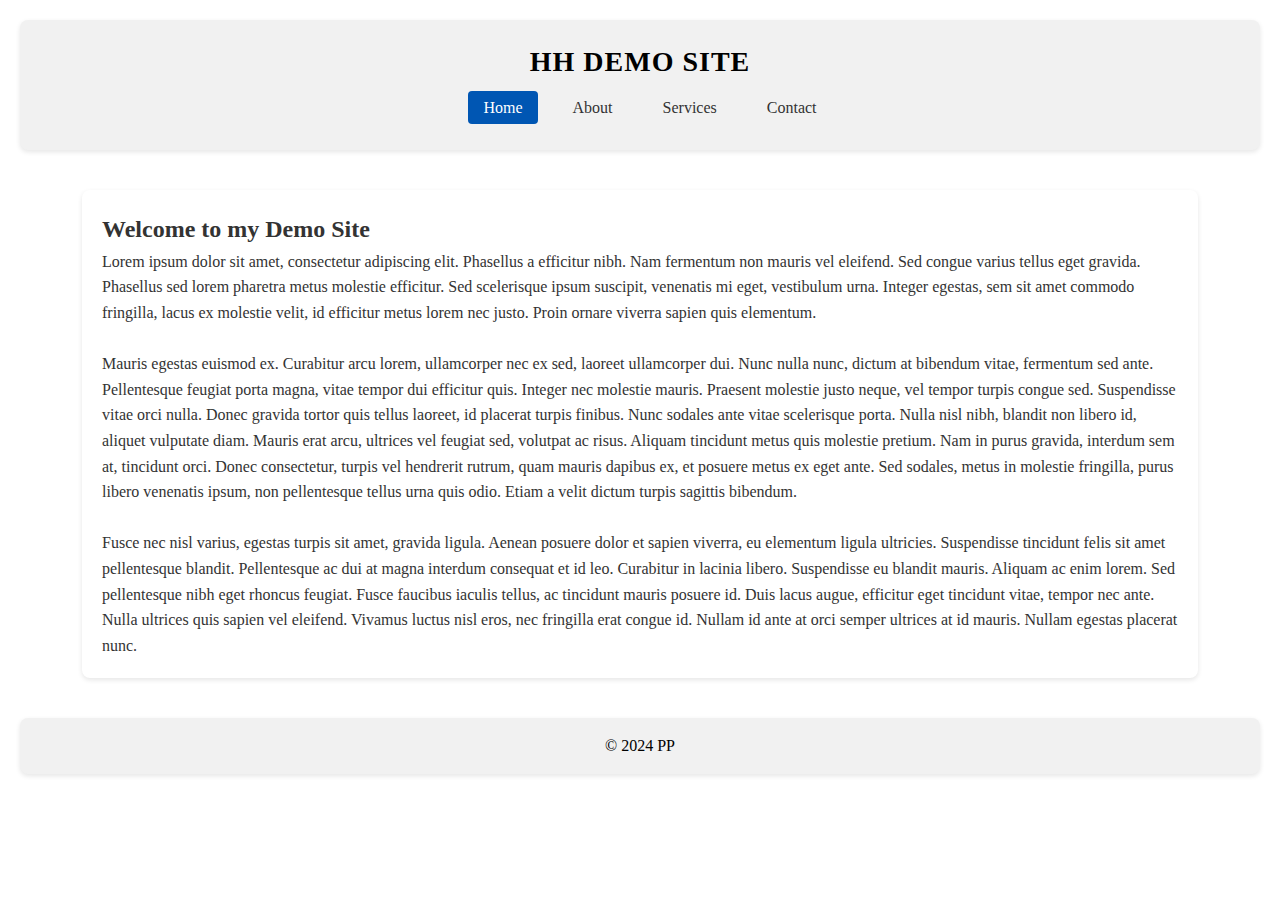
<file: index.html>
<!DOCTYPE html>
<html lang="en">
<head>
    <meta charset="UTF-8">
    <meta name="viewport" content="width=device-width, initial-scale=1.0">
    <title>HH Demo Site</title>
    <link rel="stylesheet" href="styles.css">
</head>
<body>
    <header>
        <div class="container">
            <h1>HH Demo Site</h1>
            <nav>
                <ul class="nav-links">
                    <li><a href="index.html" class="active">Home</a></li>
                    <li><a href="about.html">About</a></li>
                    <li><a href="services.html">Services</a></li>
                    <li><a href="contact.html">Contact</a></li>
                </ul>
            </nav>
        </div>
    </header>

    <main class="container">
        <section id="home">
            <h2>Welcome to my Demo Site</h2>
            <p>Lorem ipsum dolor sit amet, consectetur adipiscing elit. Phasellus a efficitur nibh. Nam fermentum non mauris vel eleifend. Sed congue varius tellus eget gravida. Phasellus sed lorem pharetra metus molestie efficitur. Sed scelerisque ipsum suscipit, venenatis mi eget, vestibulum urna. Integer egestas, sem sit amet commodo fringilla, lacus ex molestie velit, id efficitur metus lorem nec justo. Proin ornare viverra sapien quis elementum.
            <br><br>
            Mauris egestas euismod ex. Curabitur arcu lorem, ullamcorper nec ex sed, laoreet ullamcorper dui. Nunc nulla nunc, dictum at bibendum vitae, fermentum sed ante. Pellentesque feugiat porta magna, vitae tempor dui efficitur quis. Integer nec molestie mauris. Praesent molestie justo neque, vel tempor turpis congue sed. Suspendisse vitae orci nulla. Donec gravida tortor quis tellus laoreet, id placerat turpis finibus. Nunc sodales ante vitae scelerisque porta. Nulla nisl nibh, blandit non libero id, aliquet vulputate diam. Mauris erat arcu, ultrices vel feugiat sed, volutpat ac risus. Aliquam tincidunt metus quis molestie pretium. Nam in purus gravida, interdum sem at, tincidunt orci. Donec consectetur, turpis vel hendrerit rutrum, quam mauris dapibus ex, et posuere metus ex eget ante. Sed sodales, metus in molestie fringilla, purus libero venenatis ipsum, non pellentesque tellus urna quis odio. Etiam a velit dictum turpis sagittis bibendum.
            <br><br>
            Fusce nec nisl varius, egestas turpis sit amet, gravida ligula. Aenean posuere dolor et sapien viverra, eu elementum ligula ultricies. Suspendisse tincidunt felis sit amet pellentesque blandit. Pellentesque ac dui at magna interdum consequat et id leo. Curabitur in lacinia libero. Suspendisse eu blandit mauris. Aliquam ac enim lorem. Sed pellentesque nibh eget rhoncus feugiat. Fusce faucibus iaculis tellus, ac tincidunt mauris posuere id. Duis lacus augue, efficitur eget tincidunt vitae, tempor nec ante. Nulla ultrices quis sapien vel eleifend. Vivamus luctus nisl eros, nec fringilla erat congue id. Nullam id ante at orci semper ultrices at id mauris. Nullam egestas placerat nunc.
            </p>
        </section>
    </main>

    <footer>
        <div class="container">
            <p>&copy; 2024 PP</p>
        </div>
    </footer>
</body>
</html>
</file>
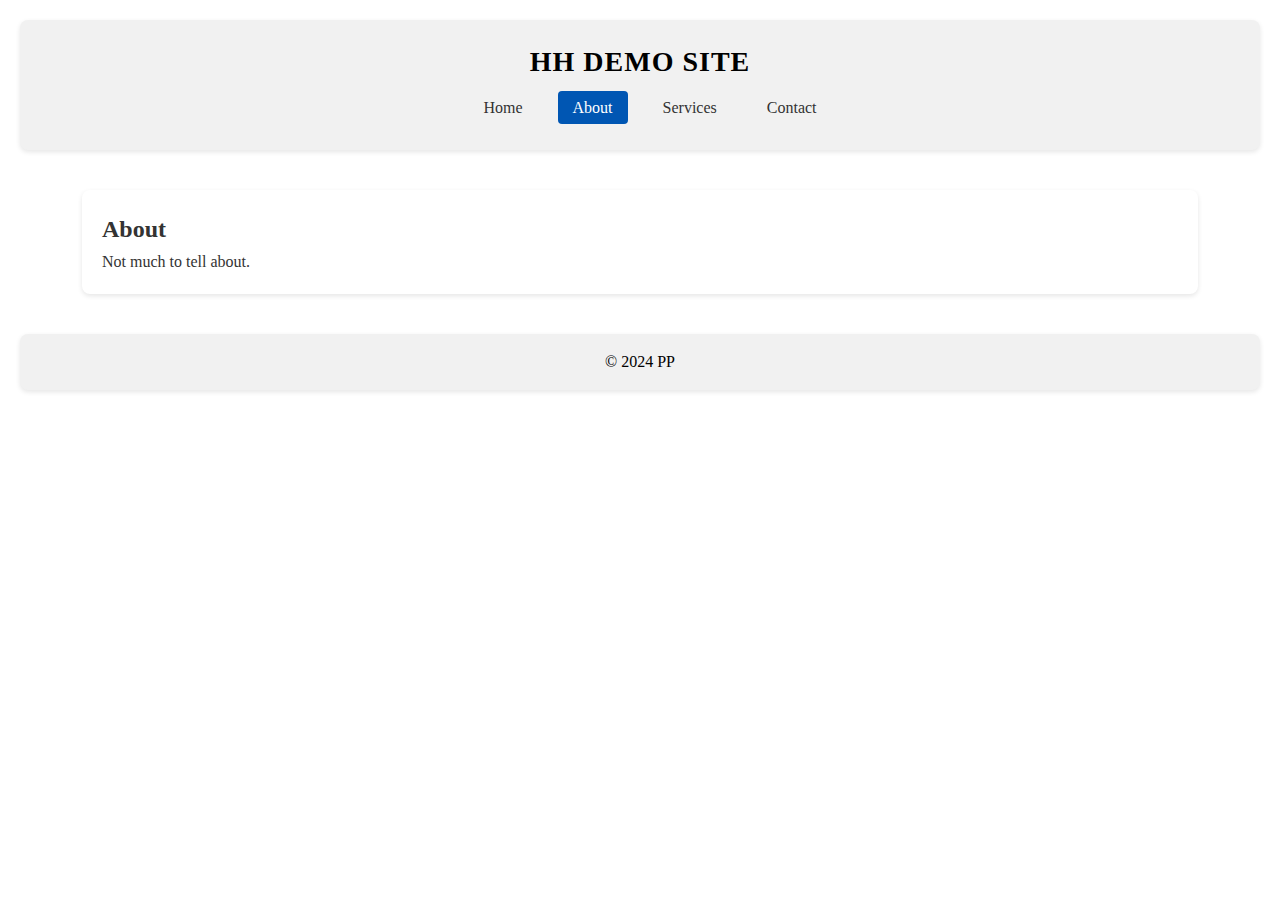
<file: about.html>
<!DOCTYPE html>
<html lang="en">
<head>
    <meta charset="UTF-8">
    <meta name="viewport" content="width=device-width, initial-scale=1.0">
    <title>HH Demo Site</title>
    <link rel="stylesheet" href="styles.css">
</head>
<body>
    <header>
        <div class="container">
            <h1>HH Demo Site</h1>
            <nav>
                <ul class="nav-links">
                    <li><a href="index.html">Home</a></li>
                    <li><a href="about.html" class="active">About</a></li>
                    <li><a href="services.html">Services</a></li>
                    <li><a href="contact.html">Contact</a></li>
                </ul>
            </nav>
        </div>
    </header>

    <main class="container">
        <section id="about">
            <h2>About</h2>
            <p>Not much to tell about.
            </p>
        </section>
    </main>

    <footer>
        <div class="container">
            <p>&copy; 2024 PP</p>
        </div>
    </footer>
</body>
</html>
</file>
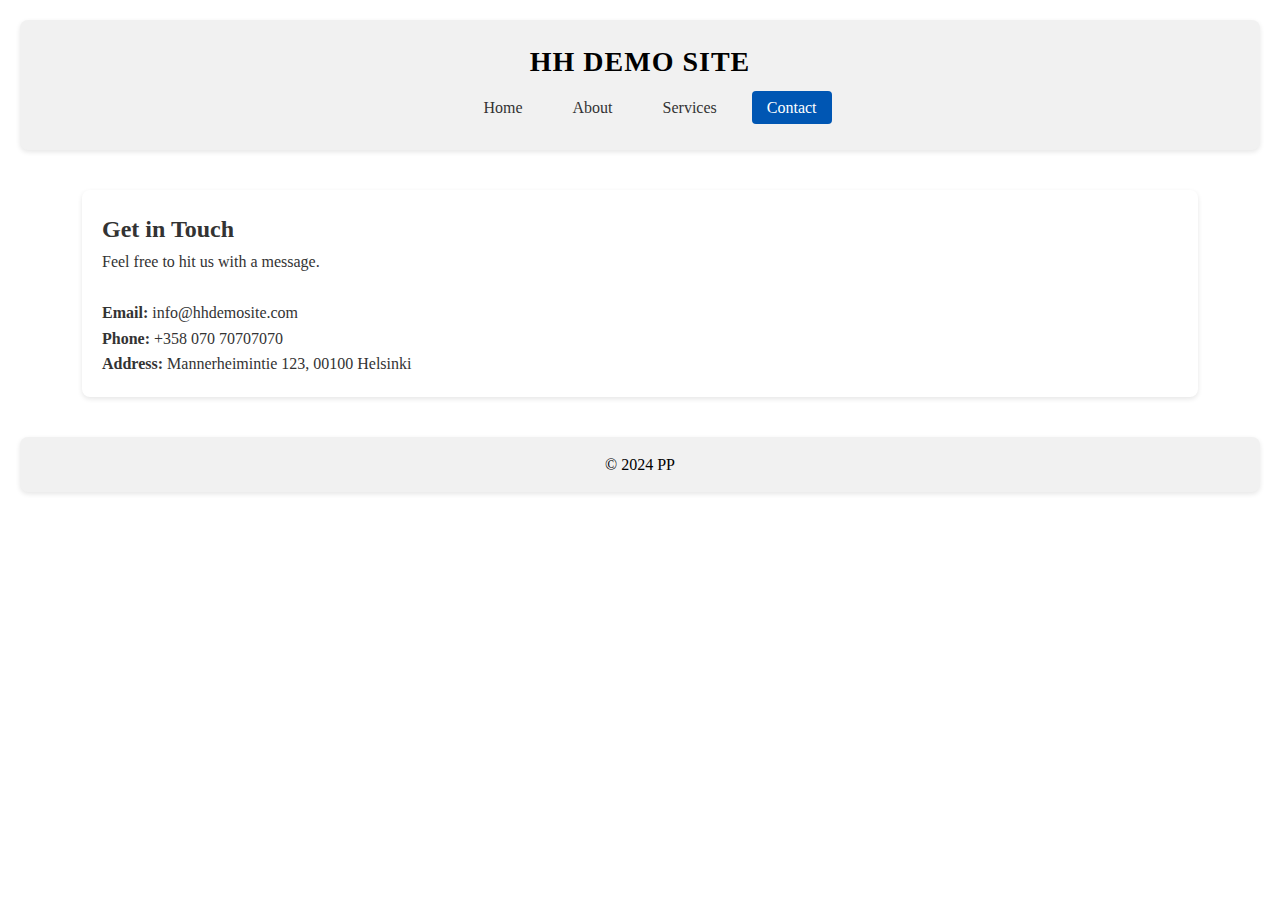
<file: contact.html>
<!DOCTYPE html>
<html lang="en">
<head>
    <meta charset="UTF-8">
    <meta name="viewport" content="width=device-width, initial-scale=1.0">
    <title>HH Demo Site</title>
    <link rel="stylesheet" href="styles.css">
</head>
<body>
    <header>
        <div class="container">
            <h1>HH Demo Site</h1>
            <nav>
                <ul class="nav-links">
                    <li><a href="index.html">Home</a></li>
                    <li><a href="about.html">About</a></li>
                    <li><a href="services.html">Services</a></li>
                    <li><a href="contact.html" class="active">Contact</a></li>
                </ul>
            </nav>
        </div>
    </header>

    <main class="container">
        <section id="contact-info">
            <div class="contact-details">
                <h2>Get in Touch</h2>
                <p>Feel free to hit us with a message.<br>
                <br>
                <strong>Email:</strong> info@hhdemosite.com<br>
                <strong>Phone:</strong> +358 070 70707070<br>
                <strong>Address:</strong> Mannerheimintie 123, 00100 Helsinki</p>
        </section>
    </main>

    <footer>
        <div class="container">
            <p>&copy; 2024 PP</p>
        </div>
    </footer>
</body>
</html>
</file>
<file: styles.css>
/* Reset default browser styling */
body, h1, h2, h3, p, ul, li, img {
    margin: 0;
    padding: 0;
    box-sizing: border-box;
}

/* Body styling */
body {
    font-family: Segoe UI;
    color: #333;
    background-color: #ffffff;
    line-height: 1.6;
    padding: 20px;
}

/* Container for content */
.container {
    width: 90%;
    max-width: 1200px;
    margin: 0 auto;
}

/* Header styling */
header {
    background-color: #f1f1f1;
    padding: 20px 0;
    text-align: center;
    border-radius: 8px;
    box-shadow: 0 2px 5px rgba(0, 0, 0, 0.1);
}

header h1 {
    margin: 0;
    font-size: 28px;
    color: #000000;
    font-weight: bold;
    text-transform: uppercase;
    letter-spacing: 1px;
}

/* Navigation styling */
nav {
    position: center;
    top: 0;
    background-color: #f1f1f1;
}

nav ul {
    list-style-type: none;
    display: flex;
    justify-content: center;
    margin: 0;
    padding: 10px 0;
}

nav ul li {
    margin-left: 20px;
}

nav ul li a {
    text-decoration: none;
    color: #333;
    padding: 8px 15px;
    border-radius: 4px;
    transition: background-color 0.3s ease;
}

nav ul li a.active,
nav ul li a:hover {
    background-color: #0056b3;
    color: white;
}

/* Main content styling */
main {
    margin: 40px 0;
}

/* Home Section */
#home {
    background-color: #fff;
    padding: 20px;
    box-shadow: 0 2px 5px rgba(0, 0, 0, 0.1);
    border-radius: 8px;
    margin-top: 40px;
    margin-bottom: 40px;
}

/* About Section */
#about {
    background-color: #fff;
    padding: 20px;
    box-shadow: 0 2px 5px rgba(0, 0, 0, 0.1);
    border-radius: 8px;
    margin-top: 40px;
    margin-bottom: 40px;
}

/* Contact Section */
#contact-info {
    background-color: #fff;
    padding: 20px;
    box-shadow: 0 2px 5px rgba(0, 0, 0, 0.1);
    border-radius: 8px;
    margin-top: 40px;
    margin-bottom: 40px;
}

/* Services Section */
#services {
    margin-bottom: 40px;
    text-align: center;
}

#services h2 {
    font-size: 26px;
    color: #333;
    margin-bottom: 20px;
}

/* Services Grid Layout */
.services-grid {
    display: grid;
    grid-template-columns: repeat(3, 1fr);
    gap: 20px;
}

.service-item {
    background-color: #fff;
    padding: 20px;
    box-shadow: 0 2px 5px rgba(0, 0, 0, 0.1);
    border-radius: 8px;
    margin-top: 40px;
    text-align: center;
}

.service-item img {
    max-width: 100%;
    height: auto;
    border-radius: 8px;
    margin-bottom: 15px;
}

.service-item h3 {
    font-size: 22px;
    color: #007BFF;
    margin-bottom: 10px;
}

.service-item p {
    font-size: 16px;
    color: #555;
}

/* Call to Action Button */
.btn {
    display: inline-block;
    padding: 10px 20px;
    background-color: #0056b3;
    color: white;
    text-decoration: none;
    border-radius: 5px;
    margin-top: 10px;
    transition: background-color 0.3s ease;
}

.btn:hover {
    background-color: #0056b3;
}

/* Footer styling */
footer {
    background-color: #f1f1f1;
    color: #000;
    text-align: center;
    padding: 15px 0;
    margin-top: 40px;
    border-radius: 8px;
    box-shadow: 0 2px 5px rgba(0, 0, 0, 0.1);
}

/* Responsive design */
@media (max-width: 768px) {
    .services-grid {
        grid-template-columns: 1fr 1fr;
    }

    .product {
        flex-direction: column;
        text-align: center;
    }

    .product img {
        margin-bottom: 20px;
    }

    nav ul {
        flex-direction: column;
        align-items: center;
    }

    nav ul li {
        margin: 10px 0;
    }

    header h1, footer p {
        text-align: center;
    }
}

@media (max-width: 480px) {
    header h1 {
        font-size: 24px;
    }

    h2, h3 {
        font-size: 22px;
    }

    p {
        font-size: 16px;
    }

    .services-grid {
        grid-template-columns: 1fr;
    }
}
</file>
